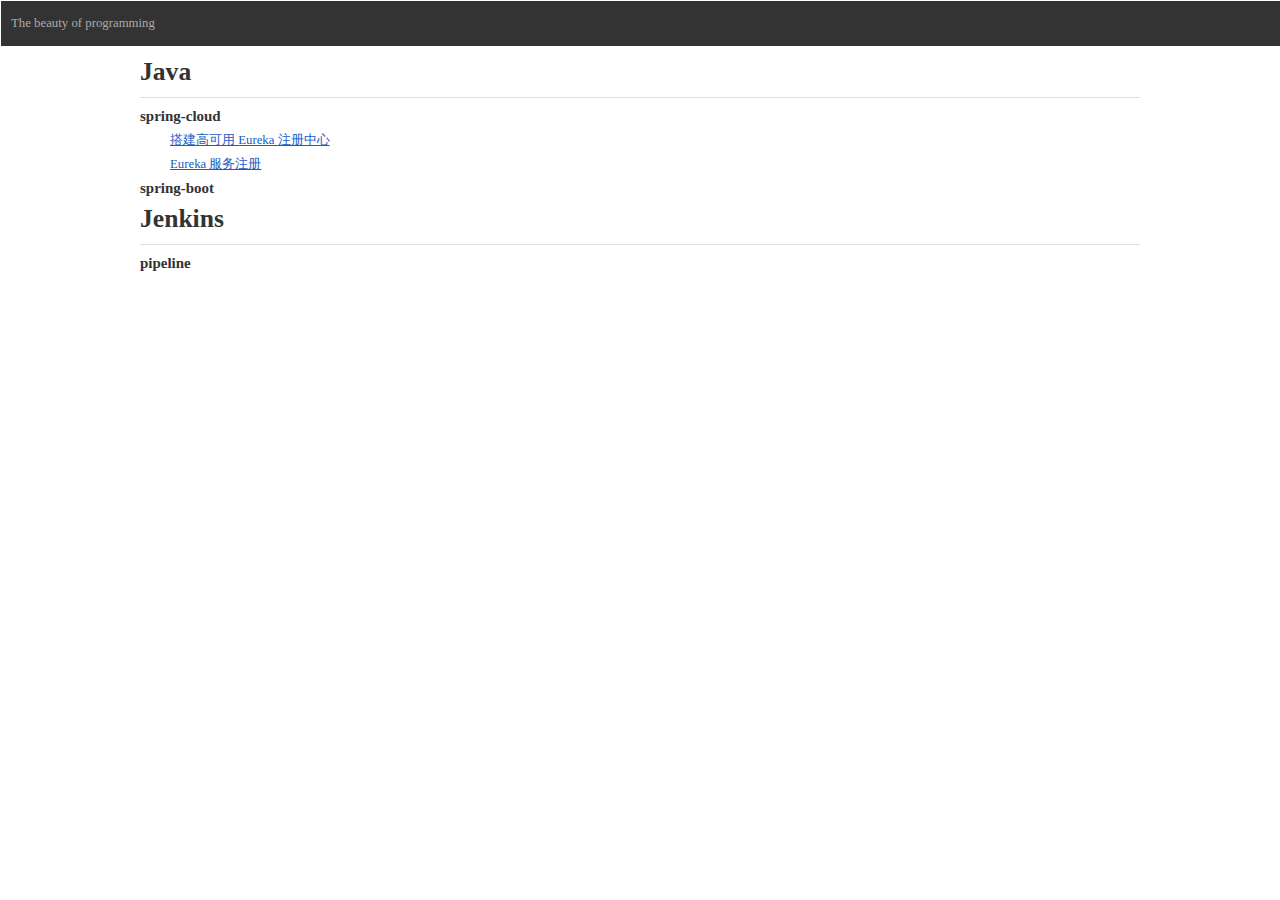
<file: html/index.html>
<!DOCTYPE html>
<html>
<head>
  <title>编程之美</title>
  <meta charset="utf-8">
  <meta name="viewport" content="width=device-width, initial-scale=1">
  <link href="../css/index.css" rel="stylesheet" type="text/css" />
</head>
<body>
<nav class="top-bar">
  <section>
    <ul>
      <li>The beauty of programming</li>
    </ul>
  </section>
</nav>
<div class="container">
<!-- Java start -->
<h1>Java</h1>
<hr/>
<h3>spring-cloud</h3>
<h4><a class="link" href="spring-cloud/eureka/1.html" target="_blank">搭建高可用 Eureka 注册中心</a></h4>
<h4><a class="link" href="#" target="_blank">Eureka 服务注册</a></h4>
<h3>spring-boot</h3>
<!-- Java end -->
<!-- Jenkins start -->
<h1>Jenkins</h1>
<hr/>
<h3>pipeline</h3>
<!-- Jenkins end -->
</div>
</body>
</html>
</file>
<file: css/index.css>
body {
	padding: 0;
	margin: 0;
	color: #333;
	font-size: 0.8em;
}

.container {
	margin: 0 auto;
	padding-top: 50px; 
	width: 1000px;
}

div.container ul {
	margin: 0;
	padding: 0 0 0 30px;
}

div.container ul > li {
	list-style: none;
	margin: 8px 0 8px 0;
}

li.one-level {
	font-weight: bold;
	font-size: 1.8em;
}

li.two-level {
	font-weight: bold;
	font-size: 1.4em;
}

ol > li {
	list-style-type: decimal;
	list-style-position: inside;
}

.top-bar {
	border: 1px solid #fff;
	background: #333;
	height: 2.8125rem;
	position: fixed;
	top: 0px;
	width: 100%;
	z-index: 100;
}

.title {
	text-align: center;
}

.link {
	color: #195cc3;
}

.warn-info {
	color: #e20b0b;
}

nav ul {
	margin: 0;
	padding-left: 10px;
	line-height: 2.8125rem;
	list-style: none;
}

nav ul li {
	color: #ababab;
}

pre {
	max-height: 400px;"
}

h1, h2, h3, h4, h5, h6 {
	margin-top: 7px;
	margin-bottom: 7px;
}

h4 a {
	font-weight: normal;
	margin-left: 30px;
}

hr {
	margin-top: 10px;
	margin-bottom: 10px; 
	border: none;
	height: 1px;
	background: #ddd;
}
</file>
